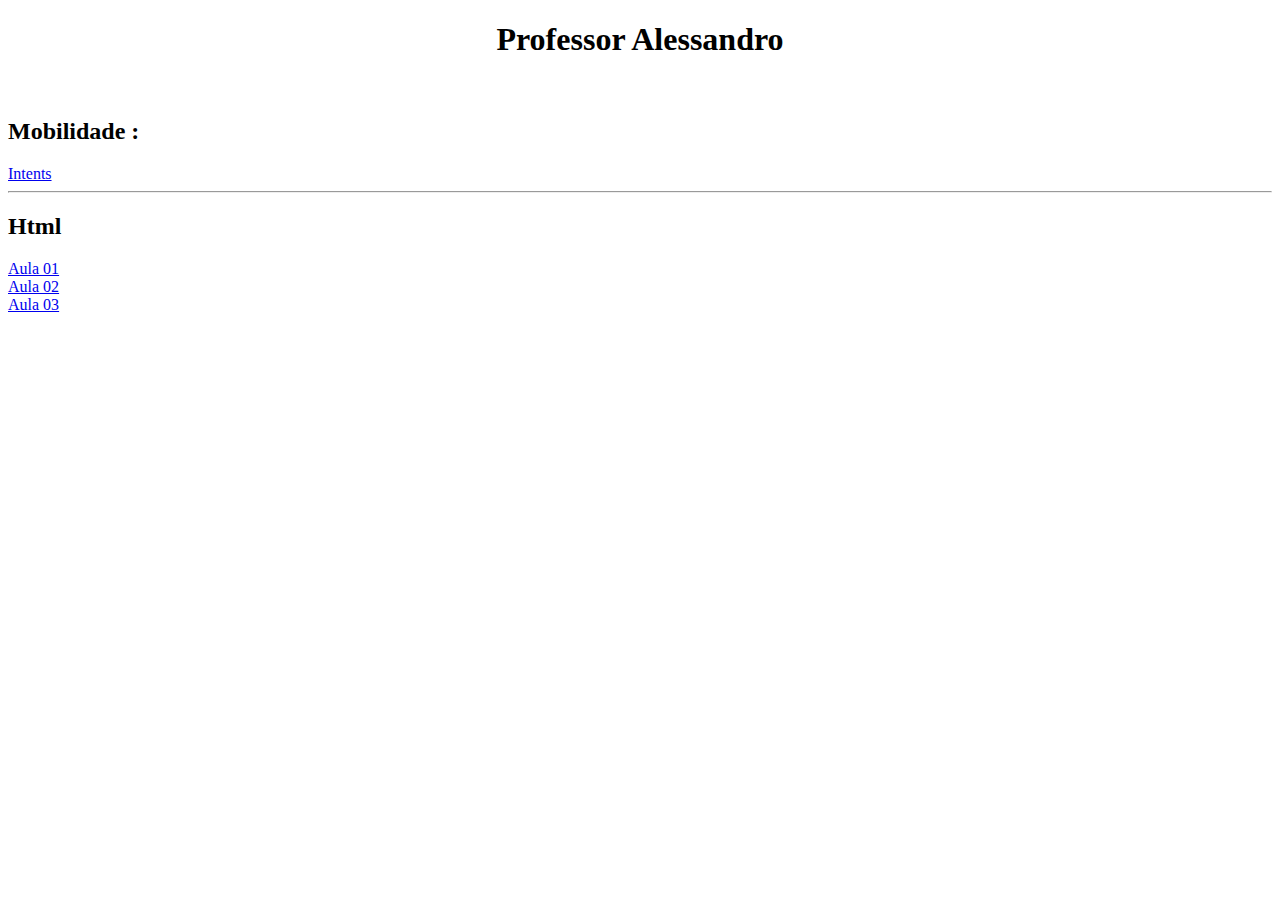
<file: index.html>
<!DOCTYPE html>
<html lang="en">
<head>
    <meta charset="UTF-8">
    <meta name="viewport" content="width=device-width, initial-scale=1.0">
    <title>Página Principal</title>
    <style>
        h1{
            text-align: center;
        }
    </style>
   </head>
<body>
    <h1>Professor Alessandro</h1>
    <br>
   <!-- <a target="_blank" href="https://etecspgov-my.sharepoint.com/:f:/g/personal/alessandro_antonio_etec_sp_gov_br/Eiu6w6vy9E9CjCpARasWQa4BY8YTQJ0tYDhCnxcIZFLBSA?e=dMdnUf">Download Netbeans</a><br><br>
    <h2>Técnicas de Programação:</h2>
    <a target="_blank" href="java/Aula02_Estrutura_Basica.pdf">Aula 02 - Estrutura Básica</a><br>
    <a target="_blank" href="java/Aula03_Variaveis.pdf">Aula 03 - Variáveis.pdf</a><br>
    <a target="_blank" href="java/Aula04_Estrutura_Condicional.pdf">Aula 04 - Estrutura Condicional</a><br>
    <a target="_blank" href="java/Aula05_Estrutura_Repeticao.pdf">Aula 05 - Estrutura de Repetição</a><br>
    <a target="_blank" href="java/Atividade_10_09.pdf">Atividade 10/09/2019</a><br>
   -->
    <h2>Mobilidade :</h2>
    <a href="mobile/Intents.pdf">Intents</a><br>

    <hr>
    <h2>Html</h2>
    <a href="html/01 - Introdução e Conceitos Básicos.pdf">Aula 01</a><br>
    <a href="html/02 - Strong, Hr, Font, Img.pdf">Aula 02</a><br>
    <a href="html/03 - Links, Marcadores, Ancoras.pdf">Aula 03</a><br>
    <!--
    <a target="_blank" href="tm/Tecnologia para Mobilidade - Ionic - JSON.pdf">Ionic - JSON</a><br>
    <a target="_blank" href="tm/Ionic TVMaze.pdf">Ionic - JSON - TVMaze</a><br>
    <!--<h2>Banco de Dados:</h2>
    <a target="_blank" href="bd/SQL.pdf">SQL</a><br>-->
    

</body>
</html>
</file>
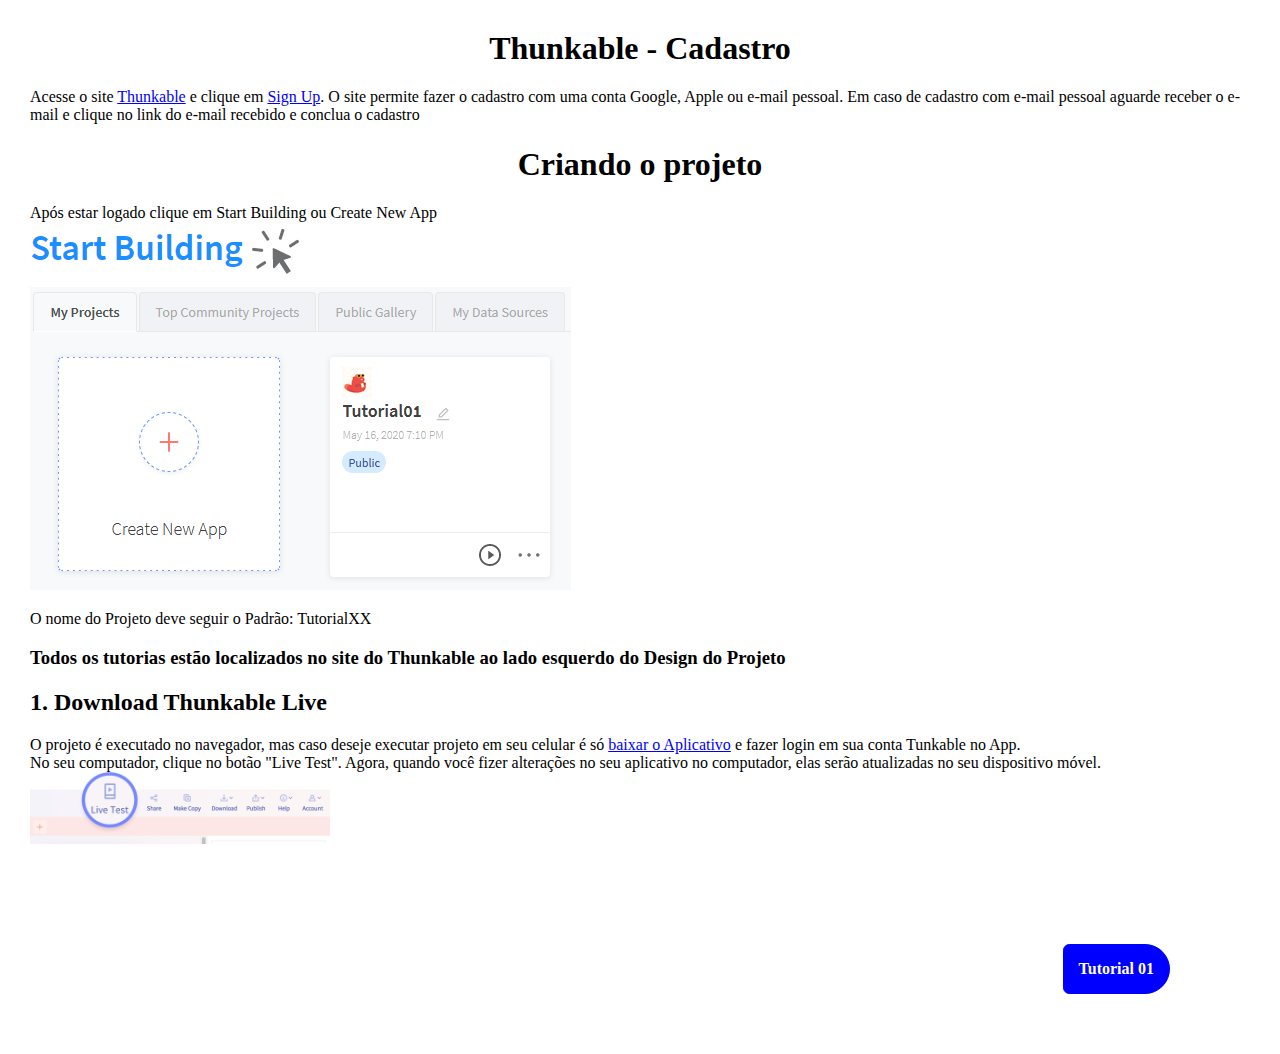
<file: mobile/thunkable/index.html>
<!DOCTYPE html>
<html lang="en">

<head>
    <meta charset="UTF-8">
    <meta name="viewport" content="width=device-width, initial-scale=1.0">
    <title>Thunkable - Tutorial</title>
    <link rel="stylesheet" href="../../css/style.css">
</head>

<body>
    <h1>Thunkable - Cadastro</h1>
    <p>Acesse o site <a target="_blank" href="https://thunkable.com/">Thunkable</a> e clique em <a target="_blank"
            href="https://x.thunkable.com/signup">Sign Up</a>. O site permite fazer o cadastro com uma conta Google,
        Apple ou e-mail pessoal. Em caso de cadastro com e-mail pessoal aguarde receber o e-mail e clique no link do
        e-mail recebido e conclua o cadastro </p>
    <h1>Criando o projeto</h1>
    Após estar logado clique em Start Building ou Create New App<br>
    <img src="img/01.png" /><br /> <img src="img/02.png"><br />
    <p>O nome do Projeto deve seguir o Padrão: TutorialXX</p>
    <h3>Todos os tutorias estão localizados no site do Thunkable ao lado esquerdo do Design do Projeto </h3>
    <h2>1. Download Thunkable Live </h2>
    <p>O projeto é executado no navegador, mas caso deseje executar projeto em seu celular é só <a target="_blank"
            href="https://thunkable.com/#/mobile">baixar o Aplicativo</a> e fazer login em sua conta Tunkable no
        App.<br>
        No seu computador, clique no botão "Live Test". Agora, quando você fizer alterações no seu aplicativo no
        computador, elas serão atualizadas no seu dispositivo móvel.
        <br><img src="img/liveTestClick.a13e061a.png" width="300"> </p>

    <div class="navInferior">
        <a class="nav proximo" href="tutorial01.html">Tutorial 01</a>
    </div>
</body>

</html>
</file>
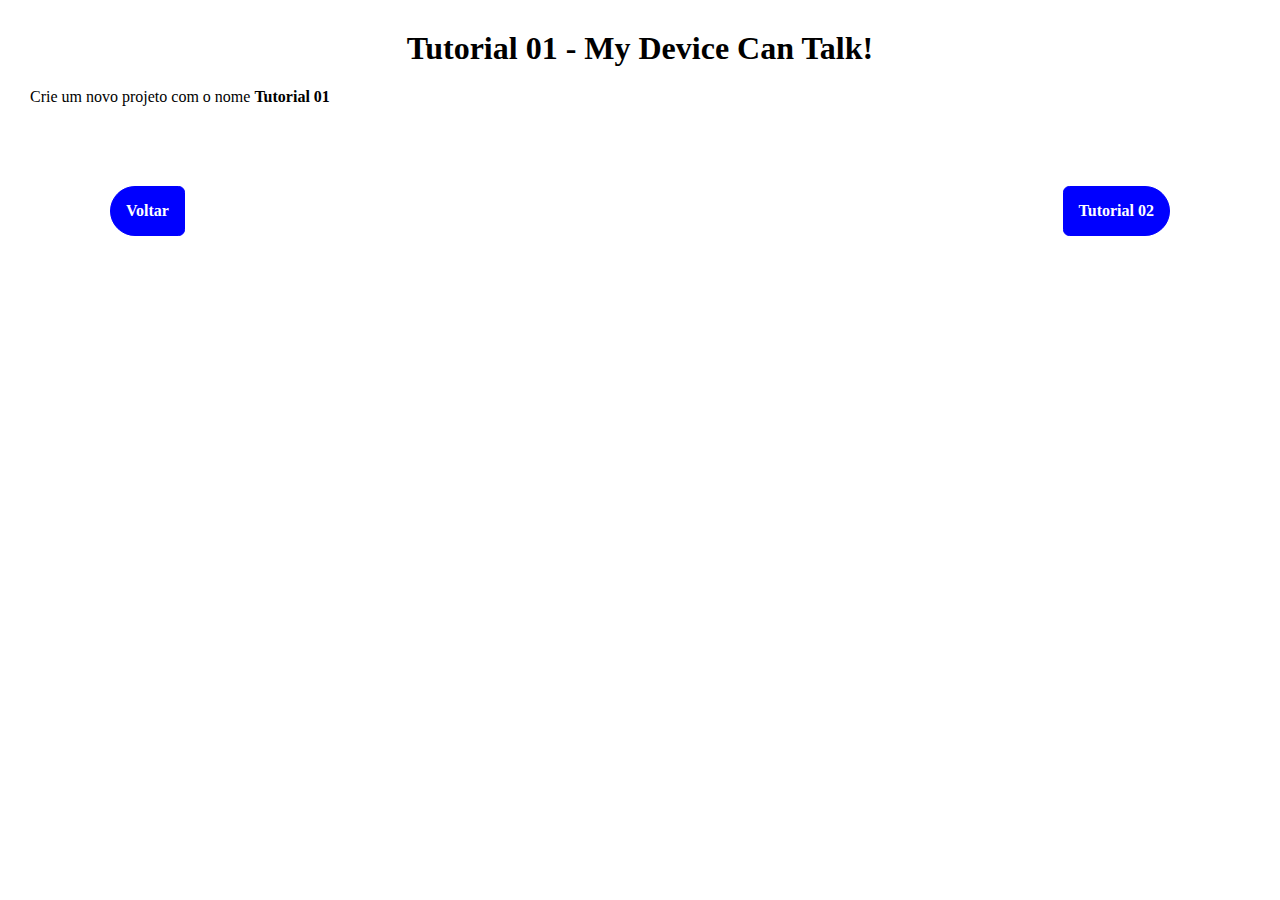
<file: mobile/thunkable/tutorial01.html>
<!DOCTYPE html>
<html lang="en">
<head>
    <meta charset="UTF-8">
    <meta name="viewport" content="width=device-width, initial-scale=1.0">
    <title>Thunkable - Tutorial 01</title>
    <link rel="stylesheet" href="../../css/style.css">
</head>
<body>
    <h1>Tutorial 01 - My Device Can Talk!</h1>
    Crie um novo projeto com o nome <b>Tutorial 01</b>

    <div class="navInferior">
    <a class="nav anterior" href="index.html">Voltar</a>
    <a class="nav proximo" href="tutorial02.html">Tutorial 02</a>
</div>
</body>
</html>
</file>
<file: css/style.css>
body{
    margin: 30px;
}
h1{
    text-align: center;
}

a{
    color: blue;
}
div.navInferior{
    padding: 80px ;
}
a.nav{
    text-decoration: none;
    border: 1px solid blue;
    padding: 15px;
    color: white;
    background-color: blue;
    font-weight: bolder;
    
}
a.proximo{
    float: right;
    border-radius: 10px 40px 40px 10px ;
}

a.anterior{
    float: left;
    border-radius: 40px 10px 10px 40px ;

}
</file>
